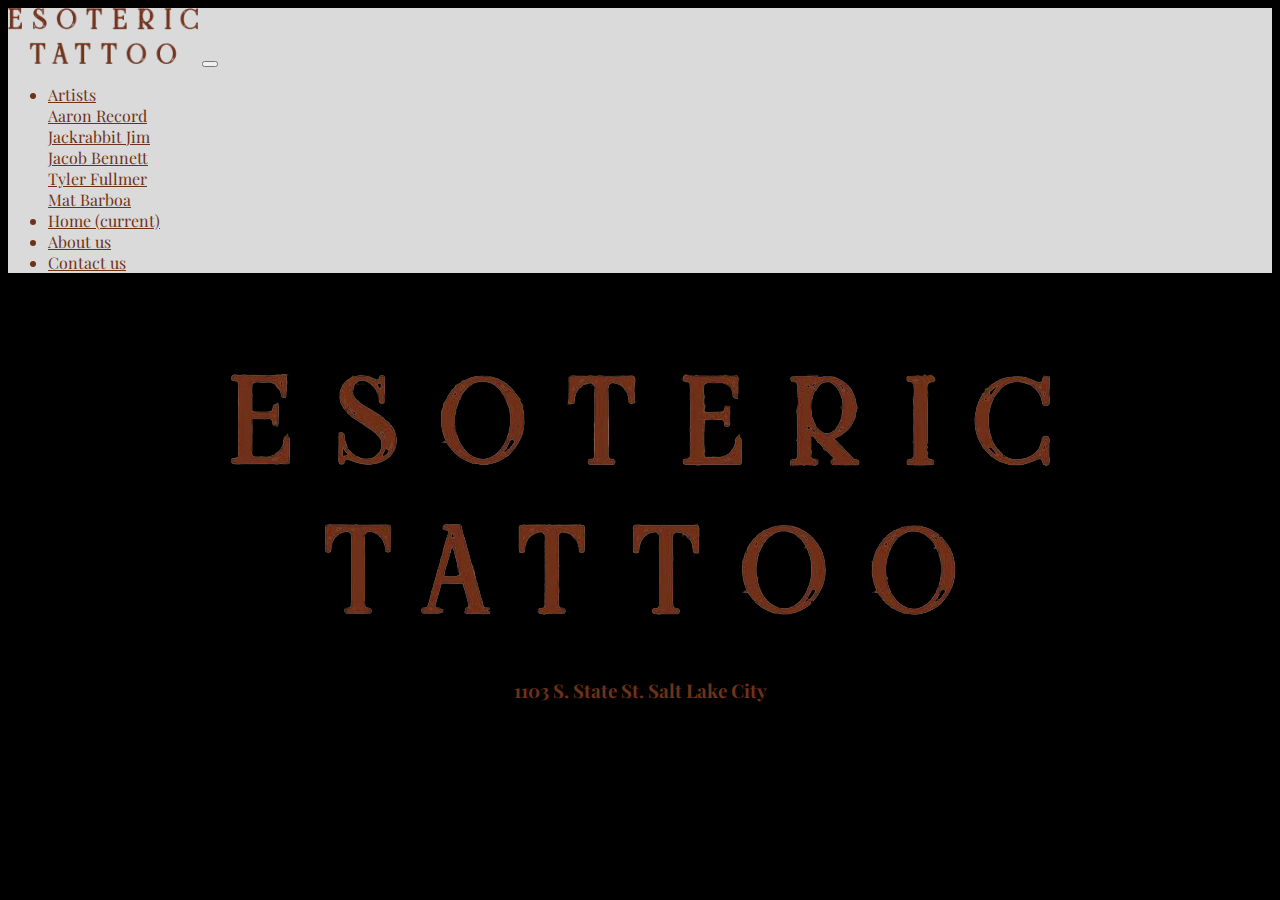
<file: index.html>
<!DOCTYPE html>
<html lang="en">
  <head>
    <meta charset="UTF-8" />
    <meta name="viewport" content="width=device-width, initial-scale=1.0" />
    <!-- CSS only -->
    <link
      rel="stylesheet"
      href="https://stackpath.bootstrapcdn.com/bootstrap/4.5.0/css/bootstrap.min.css"
      integrity="sha384-9aIt2nRpC12Uk9gS9baDl411NQApFmC26EwAOH8WgZl5MYYxFfc+NcPb1dKGj7Sk"
      crossorigin="anonymous"
    />
    <!-- JS, Popper.js, and jQuery -->
    <script
      src="https://code.jquery.com/jquery-3.5.1.slim.min.js"
      integrity="sha384-DfXdz2htPH0lsSSs5nCTpuj/zy4C+OGpamoFVy38MVBnE+IbbVYUew+OrCXaRkfj"
      crossorigin="anonymous"
    ></script>
    <script
      src="https://cdn.jsdelivr.net/npm/popper.js@1.16.0/dist/umd/popper.min.js"
      integrity="sha384-Q6E9RHvbIyZFJoft+2mJbHaEWldlvI9IOYy5n3zV9zzTtmI3UksdQRVvoxMfooAo"
      crossorigin="anonymous"
    ></script>
    <script
      src="https://stackpath.bootstrapcdn.com/bootstrap/4.5.0/js/bootstrap.min.js"
      integrity="sha384-OgVRvuATP1z7JjHLkuOU7Xw704+h835Lr+6QL9UvYjZE3Ipu6Tp75j7Bh/kR0JKI"
      crossorigin="anonymous"
    ></script>

    <link rel="stylesheet" href="./style/style.css" />
    <link
      href="https://fonts.googleapis.com/css2?family=Lobster&display=swap"
      rel="stylesheet"
    />
    <link
      href="https://fonts.googleapis.com/css2?family=Playfair+Display:wght@500&display=swap"
      rel="stylesheet"
    />
    <link rel="icon" href="../assets/esoteric.jpg" />
    <title>Esoteric Tattos</title>
  </head>
  <body>
    <nav class="navbar navbar-expand-lg navbar-light bg-secondary">
      <a class="navbar-brand" href="#"
        ><img class="homeIcon" src="./assets/Esoteric Logo.png" alt=""
      /></a>
      <button
        class="navbar-toggler"
        type="button"
        data-toggle="collapse"
        data-target="#navbarSupportedContent"
        aria-controls="navbarSupportedContent"
        aria-expanded="false"
        aria-label="Toggle navigation"
      >
        <span class="navbar-toggler-icon"></span>
      </button>

      <div class="collapse navbar-collapse" id="navbarSupportedContent">
        <ul class="navbar-nav ml-auto">
          <li class="nav-item dropdown">
            <a
              class="nav-link dropdown-toggle active"
              href="#"
              id="navbarDropdown"
              role="button"
              data-toggle="dropdown"
              aria-haspopup="true"
              aria-expanded="false"
            >
              Artists
            </a>
            <div class="dropdown-menu" aria-labelledby="navbarDropdown">
              <a class="dropdown-item" href="./pages/aaron.html"
                >Aaron Record</a
              >
              <div class="dropdown-divider"></div>
              <a class="dropdown-item" href="./pages/jim.html"
                >Jackrabbit Jim</a
              >
              <div class="dropdown-divider"></div>
              <a class="dropdown-item" href="./pages/jacob.html"
                >Jacob Bennett</a
              >
              <div class="dropdown-divider"></div>
              <a class="dropdown-item" href="./pages/tyler.html"
                >Tyler Fullmer</a
              >
              <div class="dropdown-divider"></div>
              <a class="dropdown-item" href="./pages/mat.html">Mat Barboa</a>
            </div>
          </li>
          <li class="nav-item active">
            <a class="nav-link" href="#"
              >Home <span class="sr-only">(current)</span></a
            >
          </li>
          <li class="nav-item active">
            <a class="nav-link" href="./pages/about.html">About us</a>
          </li>
          <li class="nav-item active">
            <a class="nav-link" href="./pages/contact.html">Contact us</a>
          </li>
        </ul>
      </div>
    </nav>
    <div>
      <img
        class="mainImg container"
        src="./assets/Esoteric Logo.png"
        alt="Esoteric Logo"
      />
    </div>
    <div>
      <h3 class="address container">1103 S. State St. Salt Lake City</h3>
    </div>
    <div class="" id="pixlee_container"></div>
    <script type="text/javascript">
      window.PixleeAsyncInit = function () {
        Pixlee.init({ apiKey: "yAhkdH32AqdwW4F-Io3C" });
        Pixlee.addSimpleWidget({ widgetId: "28812" });
      };
    </script>
    <script src="https://instafeed.assets.pxlecdn.com/assets/pixlee_widget_1_0_0.js"></script>
  </body>
</html>
</file>
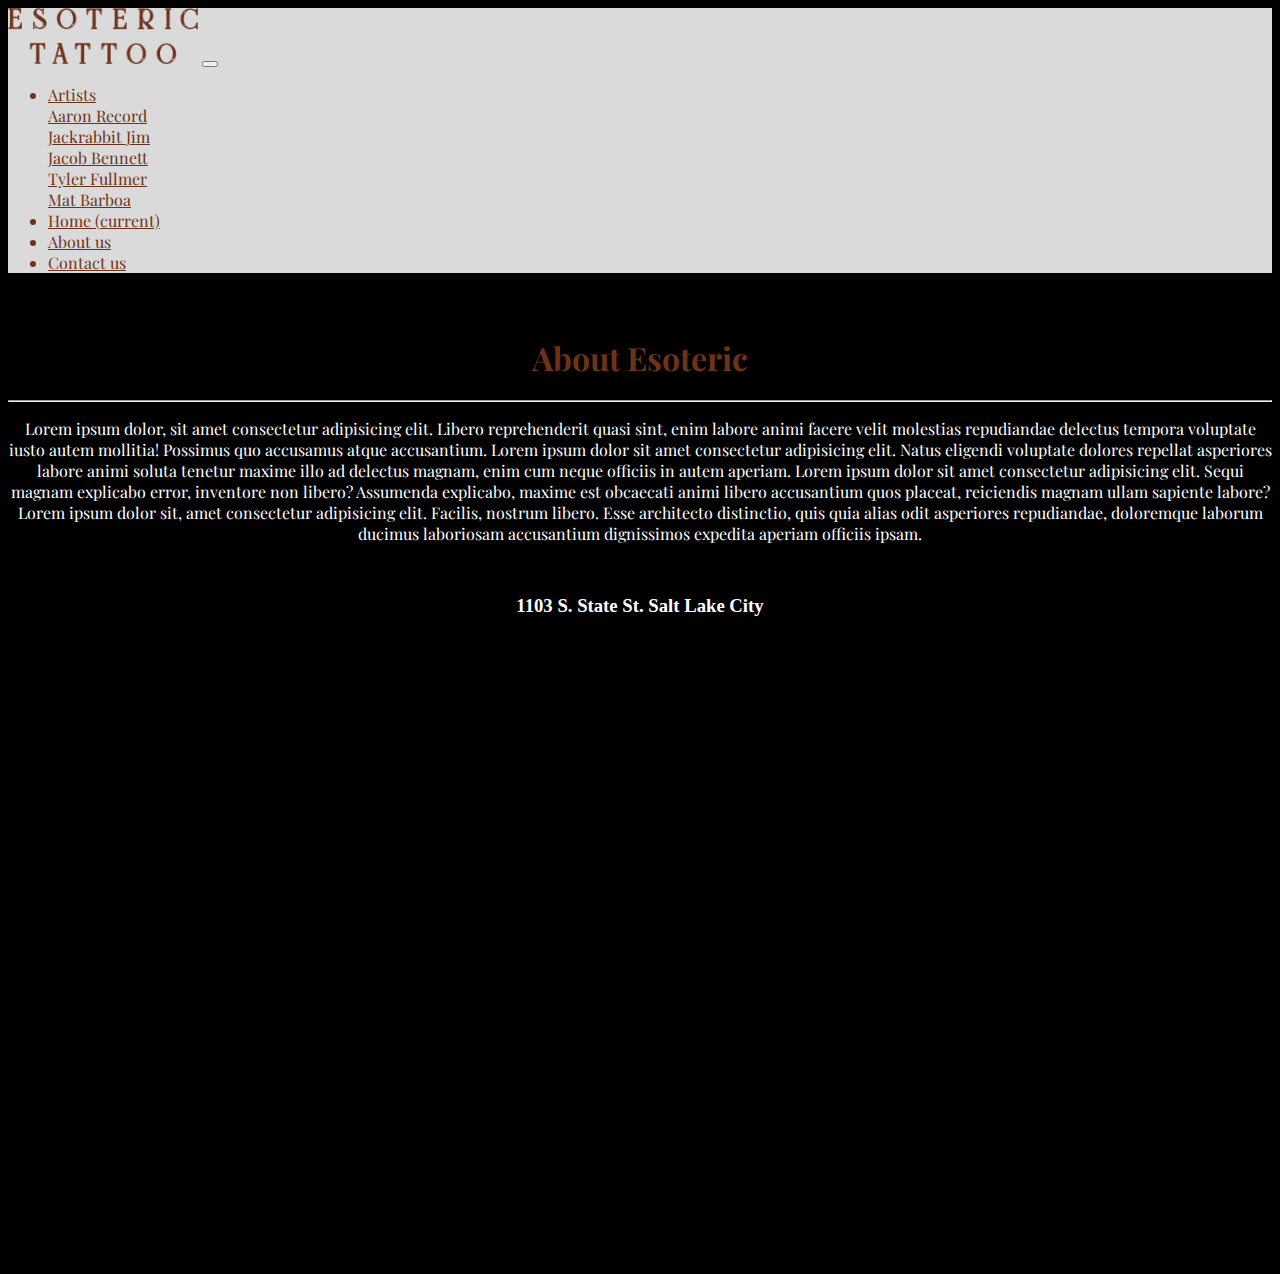
<file: pages/about.html>
<!DOCTYPE html>
<html lang="en">
  <head>
    <meta charset="UTF-8" />
    <meta name="viewport" content="width=device-width, initial-scale=1.0" />
    <!-- CSS only -->
    <link
      rel="stylesheet"
      href="https://stackpath.bootstrapcdn.com/bootstrap/4.5.0/css/bootstrap.min.css"
      integrity="sha384-9aIt2nRpC12Uk9gS9baDl411NQApFmC26EwAOH8WgZl5MYYxFfc+NcPb1dKGj7Sk"
      crossorigin="anonymous"
    />

    <!-- JS, Popper.js, and jQuery -->
    <script
      src="https://code.jquery.com/jquery-3.5.1.slim.min.js"
      integrity="sha384-DfXdz2htPH0lsSSs5nCTpuj/zy4C+OGpamoFVy38MVBnE+IbbVYUew+OrCXaRkfj"
      crossorigin="anonymous"
    ></script>
    <script
      src="https://cdn.jsdelivr.net/npm/popper.js@1.16.0/dist/umd/popper.min.js"
      integrity="sha384-Q6E9RHvbIyZFJoft+2mJbHaEWldlvI9IOYy5n3zV9zzTtmI3UksdQRVvoxMfooAo"
      crossorigin="anonymous"
    ></script>
    <script
      src="https://stackpath.bootstrapcdn.com/bootstrap/4.5.0/js/bootstrap.min.js"
      integrity="sha384-OgVRvuATP1z7JjHLkuOU7Xw704+h835Lr+6QL9UvYjZE3Ipu6Tp75j7Bh/kR0JKI"
      crossorigin="anonymous"
    ></script>

    <link rel="stylesheet" href="../style/style.css" />
    <link
      href="https://fonts.googleapis.com/css2?family=Lobster&display=swap"
      rel="stylesheet"
    />
    <link
      href="https://fonts.googleapis.com/css2?family=Playfair+Display:wght@500&display=swap"
      rel="stylesheet"
    />
    <link rel="icon" href="../assets/esoteric.jpg" />
    <title>Esoteric Tattos</title>
  </head>
  <body>
    <nav class="navbar navbar-expand-lg navbar-light bg-secondary">
      <a class="navbar-brand" href="../index.html"
        ><img class="homeIcon" src="../assets/Esoteric Logo.png" alt=""
      /></a>
      <button
        class="navbar-toggler"
        type="button"
        data-toggle="collapse"
        data-target="#navbarSupportedContent"
        aria-controls="navbarSupportedContent"
        aria-expanded="false"
        aria-label="Toggle navigation"
      >
        <span class="navbar-toggler-icon"></span>
      </button>

      <div class="collapse navbar-collapse" id="navbarSupportedContent">
        <ul class="navbar-nav ml-auto">
          <li class="nav-item dropdown">
            <a
              class="nav-link dropdown-toggle active"
              href="#"
              id="navbarDropdown"
              role="button"
              data-toggle="dropdown"
              aria-haspopup="true"
              aria-expanded="false"
            >
              Artists
            </a>
            <div class="dropdown-menu" aria-labelledby="navbarDropdown">
              <a class="dropdown-item" href="../pages/aaron.html"
                >Aaron Record</a
              >
              <div class="dropdown-divider"></div>
              <a class="dropdown-item" href="../pages/jim.html"
                >Jackrabbit Jim</a
              >
              <div class="dropdown-divider"></div>
              <a class="dropdown-item" href="../pages/jacob.html"
                >Jacob Bennett</a
              >
              <div class="dropdown-divider"></div>
              <a class="dropdown-item" href="../pages/tyler.html"
                >Tyler Fullmer</a
              >
              <div class="dropdown-divider"></div>
              <a class="dropdown-item" href="../pages/mat.html">Mat Barboa</a>
            </div>
          </li>
          <li class="nav-item active">
            <a class="nav-link" href="../index.html"
              >Home <span class="sr-only">(current)</span></a
            >
          </li>
          <li class="nav-item active">
            <a class="nav-link" href="#">About us</a>
          </li>
          <li class="nav-item active">
            <a class="nav-link" href="./contact.html">Contact us</a>
          </li>
        </ul>
      </div>
    </nav>
    <div class="container mainAbt">
      <h1>About Esoteric</h1>
      <hr class="aboutHr" />
      <p>
        Lorem ipsum dolor, sit amet consectetur adipisicing elit. Libero
        reprehenderit quasi sint, enim labore animi facere velit molestias
        repudiandae delectus tempora voluptate iusto autem mollitia! Possimus
        quo accusamus atque accusantium. Lorem ipsum dolor sit amet consectetur
        adipisicing elit. Natus eligendi voluptate dolores repellat asperiores
        labore animi soluta tenetur maxime illo ad delectus magnam, enim cum
        neque officiis in autem aperiam. Lorem ipsum dolor sit amet consectetur
        adipisicing elit. Sequi magnam explicabo error, inventore non libero?
        Assumenda explicabo, maxime est obcaecati animi libero accusantium quos
        placeat, reiciendis magnam ullam sapiente labore? Lorem ipsum dolor sit,
        amet consectetur adipisicing elit. Facilis, nostrum libero. Esse
        architecto distinctio, quis quia alias odit asperiores repudiandae,
        doloremque laborum ducimus laboriosam accusantium dignissimos expedita
        aperiam officiis ipsam.
      </p>
    </div>
    <div>
      <h3 class="addressMap">1103 S. State St. Salt Lake City</h3>
      <div class="mapouter">
        <div class="gmap_canvas ">
          <iframe
            width="600"
            height="500"
            id="gmap_canvas"
            src="https://maps.google.com/maps?q=1103%20S%20State%20St.%20Salt%20Lake%20City%2C%20Ut&t=&z=13&ie=UTF8&iwloc=&output=embed"
            frameborder="0"
            scrolling="no"
            marginheight="0"
            marginwidth="0"
          ></iframe
          ><a href="https://www.embedgooglemap.net"></a>
        </div>
      </div>
    </div>
  </body>
</html>
</file>
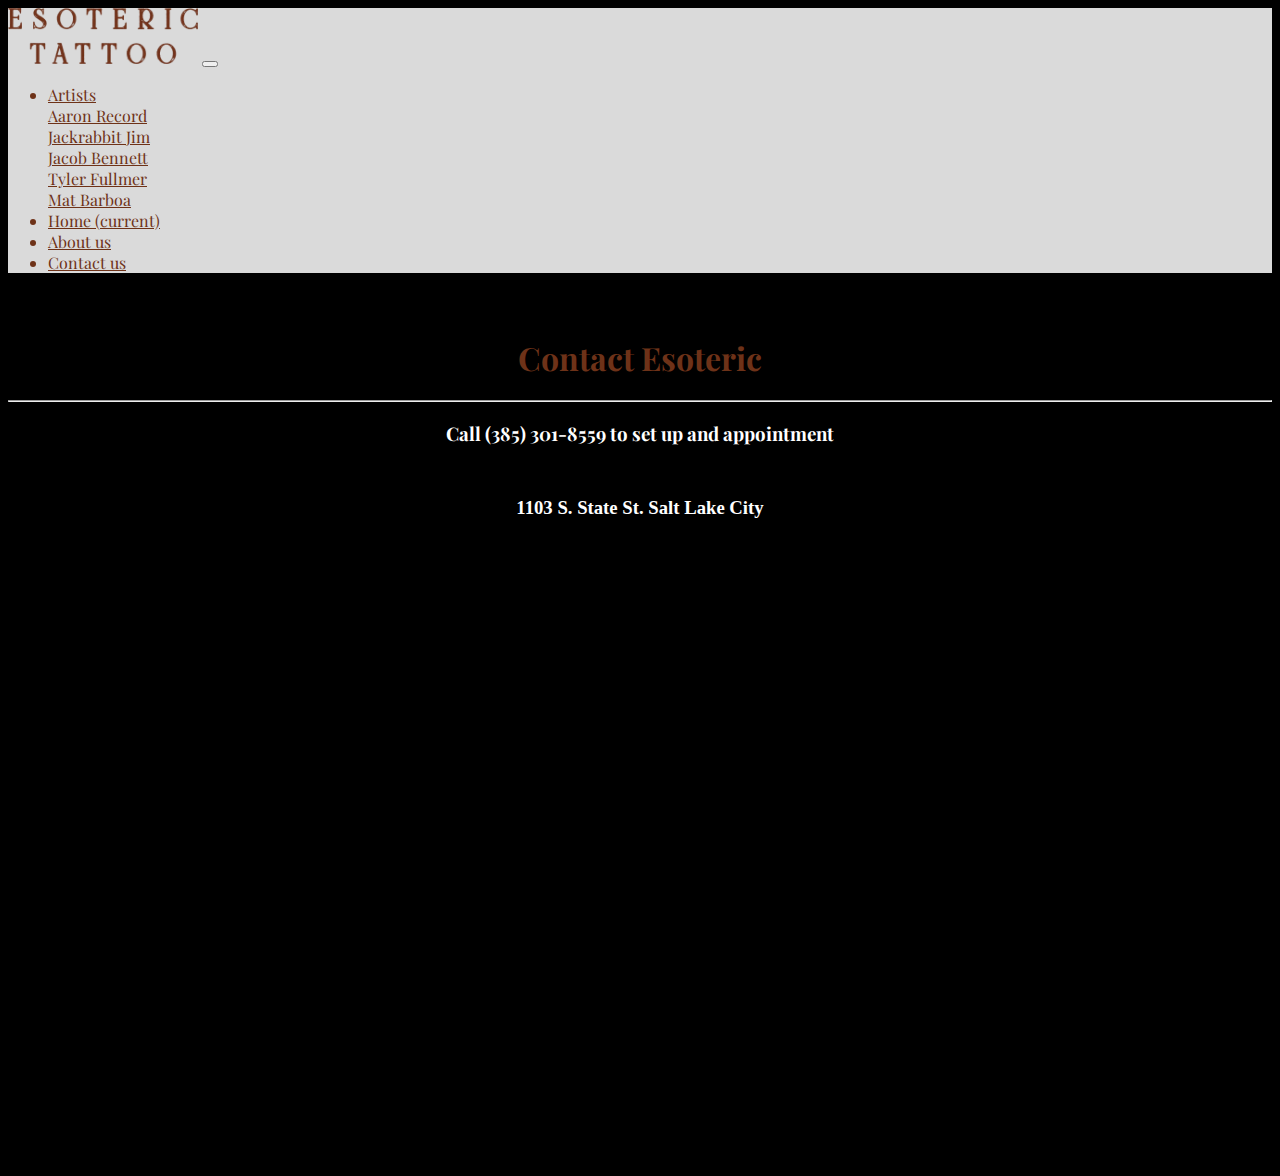
<file: pages/contact.html>
<!DOCTYPE html>
<html lang="en">
  <head>
    <meta charset="UTF-8" />
    <meta name="viewport" content="width=device-width, initial-scale=1.0" />
    <!-- CSS only -->
    <link
      rel="stylesheet"
      href="https://stackpath.bootstrapcdn.com/bootstrap/4.5.0/css/bootstrap.min.css"
      integrity="sha384-9aIt2nRpC12Uk9gS9baDl411NQApFmC26EwAOH8WgZl5MYYxFfc+NcPb1dKGj7Sk"
      crossorigin="anonymous"
    />

    <!-- JS, Popper.js, and jQuery -->
    <script
      src="https://code.jquery.com/jquery-3.5.1.slim.min.js"
      integrity="sha384-DfXdz2htPH0lsSSs5nCTpuj/zy4C+OGpamoFVy38MVBnE+IbbVYUew+OrCXaRkfj"
      crossorigin="anonymous"
    ></script>
    <script
      src="https://cdn.jsdelivr.net/npm/popper.js@1.16.0/dist/umd/popper.min.js"
      integrity="sha384-Q6E9RHvbIyZFJoft+2mJbHaEWldlvI9IOYy5n3zV9zzTtmI3UksdQRVvoxMfooAo"
      crossorigin="anonymous"
    ></script>
    <script
      src="https://stackpath.bootstrapcdn.com/bootstrap/4.5.0/js/bootstrap.min.js"
      integrity="sha384-OgVRvuATP1z7JjHLkuOU7Xw704+h835Lr+6QL9UvYjZE3Ipu6Tp75j7Bh/kR0JKI"
      crossorigin="anonymous"
    ></script>

    <link rel="stylesheet" href="../style/style.css" />
    <link
      href="https://fonts.googleapis.com/css2?family=Lobster&display=swap"
      rel="stylesheet"
    />
    <link
      href="https://fonts.googleapis.com/css2?family=Playfair+Display:wght@500&display=swap"
      rel="stylesheet"
    />
    <link rel="icon" href="../assets/esoteric.jpg" />
    <title>Esoteric Tattos</title>
  </head>
  <body>
    <nav class="navbar navbar-expand-lg navbar-light bg-secondary">
      <a class="navbar-brand" href="../index.html"
        ><img class="homeIcon" src="../assets/Esoteric Logo.png" alt=""
      /></a>
      <button
        class="navbar-toggler"
        type="button"
        data-toggle="collapse"
        data-target="#navbarSupportedContent"
        aria-controls="navbarSupportedContent"
        aria-expanded="false"
        aria-label="Toggle navigation"
      >
        <span class="navbar-toggler-icon"></span>
      </button>

      <div class="collapse navbar-collapse" id="navbarSupportedContent">
        <ul class="navbar-nav ml-auto">
          <li class="nav-item dropdown">
            <a
              class="nav-link dropdown-toggle active"
              href="#"
              id="navbarDropdown"
              role="button"
              data-toggle="dropdown"
              aria-haspopup="true"
              aria-expanded="false"
            >
              Artists
            </a>
            <div class="dropdown-menu" aria-labelledby="navbarDropdown">
              <a class="dropdown-item" href="../pages/aaron.html"
                >Aaron Record</a
              >
              <div class="dropdown-divider"></div>
              <a class="dropdown-item" href="../pages/jim.html"
                >Jackrabbit Jim</a
              >
              <div class="dropdown-divider"></div>
              <a class="dropdown-item" href="../pages/jacob.html"
                >Jacob Bennett</a
              >
              <div class="dropdown-divider"></div>
              <a class="dropdown-item" href="../pages/tyler.html"
                >Tyler Fullmer</a
              >
              <div class="dropdown-divider"></div>
              <a class="dropdown-item" href="../pages/mat.html">Mat Barboa</a>
            </div>
          </li>
          <li class="nav-item active">
            <a class="nav-link" href="../index.html"
              >Home <span class="sr-only">(current)</span></a
            >
          </li>
          <li class="nav-item active">
            <a class="nav-link" href="./about.html">About us</a>
          </li>
          <li class="nav-item active">
            <a class="nav-link" href="#">Contact us</a>
          </li>
        </ul>
      </div>
    </nav>
    <div class="container mainAbt">
      <h1>Contact Esoteric</h1>
      <hr class="aboutHr" />
      <h3 class="contact">
        Call (385) 301-8559 to set up and appointment
      </h3>
    </div>
    <div>
      <h3 class="addressMap">1103 S. State St. Salt Lake City</h3>
      <div class="mapouter">
        <div class="gmap_canvas ">
          <iframe
            width="600"
            height="500"
            id="gmap_canvas"
            src="https://maps.google.com/maps?q=1103%20S%20State%20St.%20Salt%20Lake%20City%2C%20Ut&t=&z=13&ie=UTF8&iwloc=&output=embed"
            frameborder="0"
            scrolling="no"
            marginheight="0"
            marginwidth="0"
          ></iframe
          ><a href="https://www.embedgooglemap.net"></a>
        </div>
      </div>
    </div>
  </body>
</html>
</file>
<file: style/style.css>
.mainName {
  text-align: center;
  font-family: "Lobster", cursive;
  color: aqua;
}

body {
  background-color: black;
}

nav {
  color: #6e3218;
  font-family: "Playfair Display", serif;
  background-color: rgb(218, 218, 218) !important;
}
a {
  color: #6e3218 !important;
}
.name {
  text-align: center;
  font-family: "Lobster", cursive;
  color: #6e3218;
  padding-top: 5%;
}

p,
.contact {
  color: white;
}

.about {
  float: left;
  overflow: auto;
}

.perImg {
  float: left;
  margin: 5px;
  max-width: 300px;
}

.indText {
  text-align: justify;
}

.aboutSec {
  clear: both;
  margin: 10px;
}

.igFeed {
  margin: 40px;
}

.homeIcon {
  max-width: 15%;
}

.mainImg {
  display: block;
  margin-top: 8%;
  margin-left: auto;
  margin-right: auto;
  max-width: 100%;
}

.address,
.mainAbt {
  text-align: center;
  color: #6e3218;
  font-family: "Playfair Display", serif;
  margin-top: 5%;
}

#pixlee_container {
  margin-top: 8%;
  margin: auto;
  max-width: 90%;
}

.aboutHr {
  background-color: white;
  /* border-width: 20px; */
}

.mapouter {
  position: relative;
  text-align: right;
  height: 100%;
  width: 100%;
  display: block;
  margin: auto;
  padding: 5%;
}
.gmap_canvas {
  overflow: hidden;
  background: none !important;
  height: 100%;
  width: 100%;
}

.addressMap {
  color: white;
  text-align: center;
  margin-top: 4%;
}

@media screen and (max-width: 525px) {
  .mainName {
    text-align: center;
    font-family: "Lobster", cursive;
    color: aqua;
  }

  body {
    background-color: black;
  }

  nav {
    color: #6e3218;
    font-family: "Playfair Display", serif;
    background-color: rgb(218, 218, 218) !important;
  }
  a {
    color: #6e3218 !important;
  }
  .name {
    text-align: center;
    font-family: "Lobster", cursive;
    color: #6e3218;
    padding-top: 5%;
  }

  p {
    color: white;
  }

  .about {
    max-width: 90%;
    float: left;
    clear: both;
    overflow: auto;
  }

  .perImg {
    /* float: left; */
    margin: 5px;
    width: 100%;
  }

  .indText {
      max-width: 85%;
    text-align: left;
  }

  .aboutSec {
    clear: both;
    margin: 10px;
  }

  .igFeed {
    margin: 40px;
  }

  .homeIcon {
    max-width: 15%;
  }

  .mainImg {
    display: block;
    margin-top: 8%;
    margin-left: auto;
    margin-right: auto;
    max-width: 100%;
  }

  .address,
  .mainAbt {
    text-align: center;
    color: #6e3218;
    font-family: "Playfair Display", serif;
    margin-top: 5%;
  }

  #pixlee_container {
      clear: both;
      display: block;
    margin-top: 8%;
    margin: auto;
    max-width: 90%;
  }

  .aboutHr {
    background-color: white;
    /* border-width: 20px; */
  }

  .mapouter {
    position: relative;
    text-align: right;
    height: 100%;
    width: 100%;
    display: block;
    margin: auto;
    padding: 5%;
  }
  .gmap_canvas {
    overflow: hidden;
    background: none !important;
    height: 100%;
    width: 100%;
  }

  .addressMap {
    color: white;
    text-align: center;
    margin-top: 4%;
  }
}
</file>
